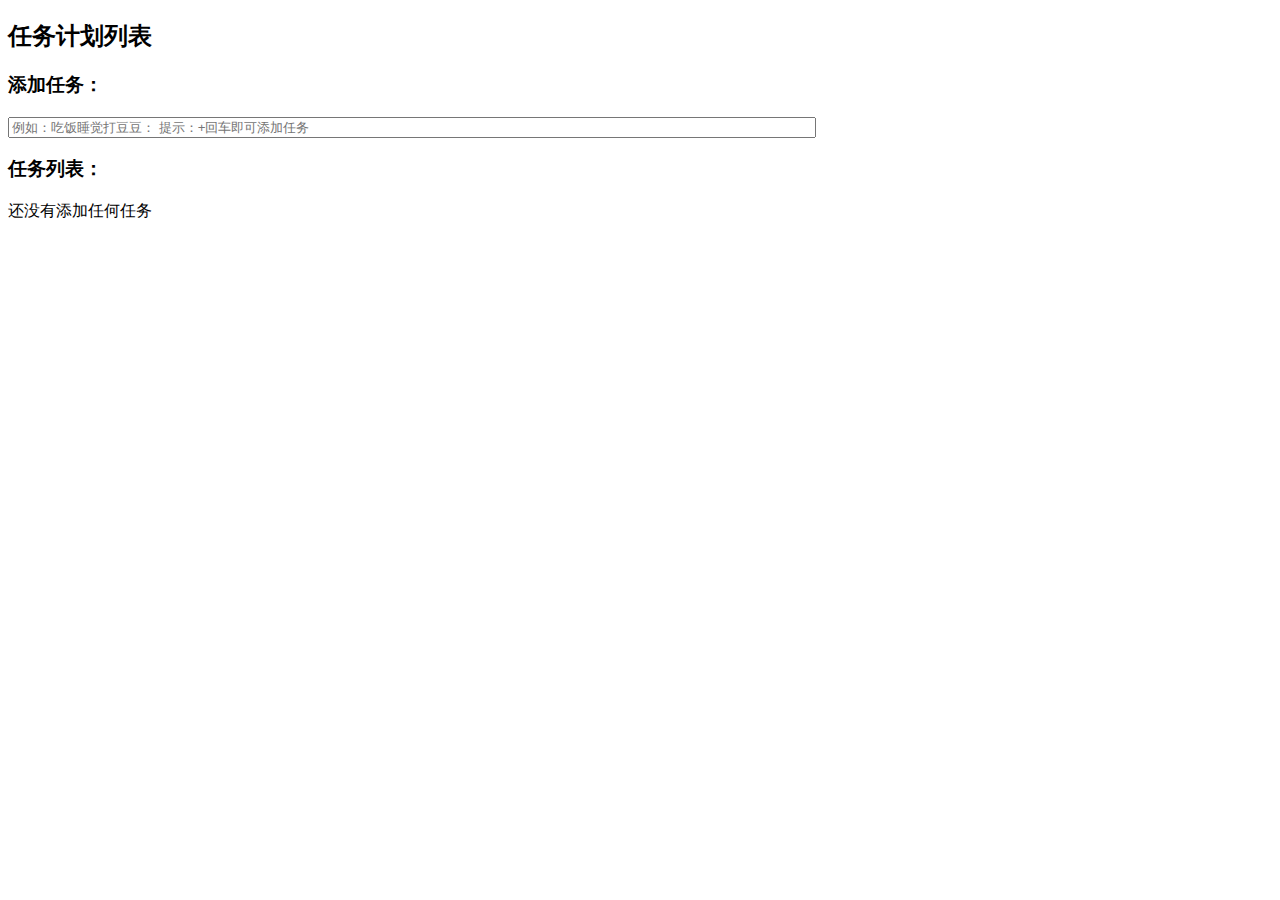
<file: index.html>
<!DOCTYPE html>
<html lang="en">
<head>
	<meta charset="UTF-8">
	<title>vue-todos</title>
	<link rel="stylesheet" href="index.css">
	<script src="./vue.min.js"></script>
</head>
<body>
<div class="page-top">
	<div class="page-content">
		<h2>任务计划列表</h2>
	</div>
</div>
<div class="main">
	<h3 class="big-title">添加任务：</h3>
	<input 
		type="text" 
		placeholder="例如：吃饭睡觉打豆豆： 提示：+回车即可添加任务" class="task-input" 
		v-model="todo"
		@keyup.enter="addTodo"
	>
	<ul class="task-count" v-show="list.length">
		<li>1个任务未完成</li>
		<li class="action">
			<a :class="{active:visibility === 'all'}" href="#all">所有任务</a>
			<a :class="{active:visibility === 'unfinished'}" href="#unfinished">未完成任务</a>
			<a :class="{active:visibility === 'finished'}" href="#finished">完成的任务</a>
		</li>
	</ul>
	<h3 class="big-title">任务列表：</h3>
	<div class="tasks">
		<span class="no-task-tip" v-show ="!list.length">还没有添加任何任务</span>
		<ul class="todo-list">
			<li class="todo editing" :class="{completed:item.isChecked, editing: item === edtorTodos}" v-for="item in filteredList">
				<div class="view">
					<input type="checkbox" class="toggle" v-model="item.isChecked">
					<label @dblclick="edtorTodo(item)">{{item.title}}</label>
					<button class="destroy" @click="deletTodo(item)">删除</button>
				</div>
				<input 
					v-focus="edtorTodos === item" 
					type="text" 
					class="edit"
					v-model="item.title"
					@blur="edtorTodoed(item)"
					@keyup.13="edtorTodoed(item)"
					@keyup.esc="cancelTodo(item)"
				>
			</li>
		</ul>
	</div>
</div>
<script src="./app.js"></script>
</body>
</html>
</file>
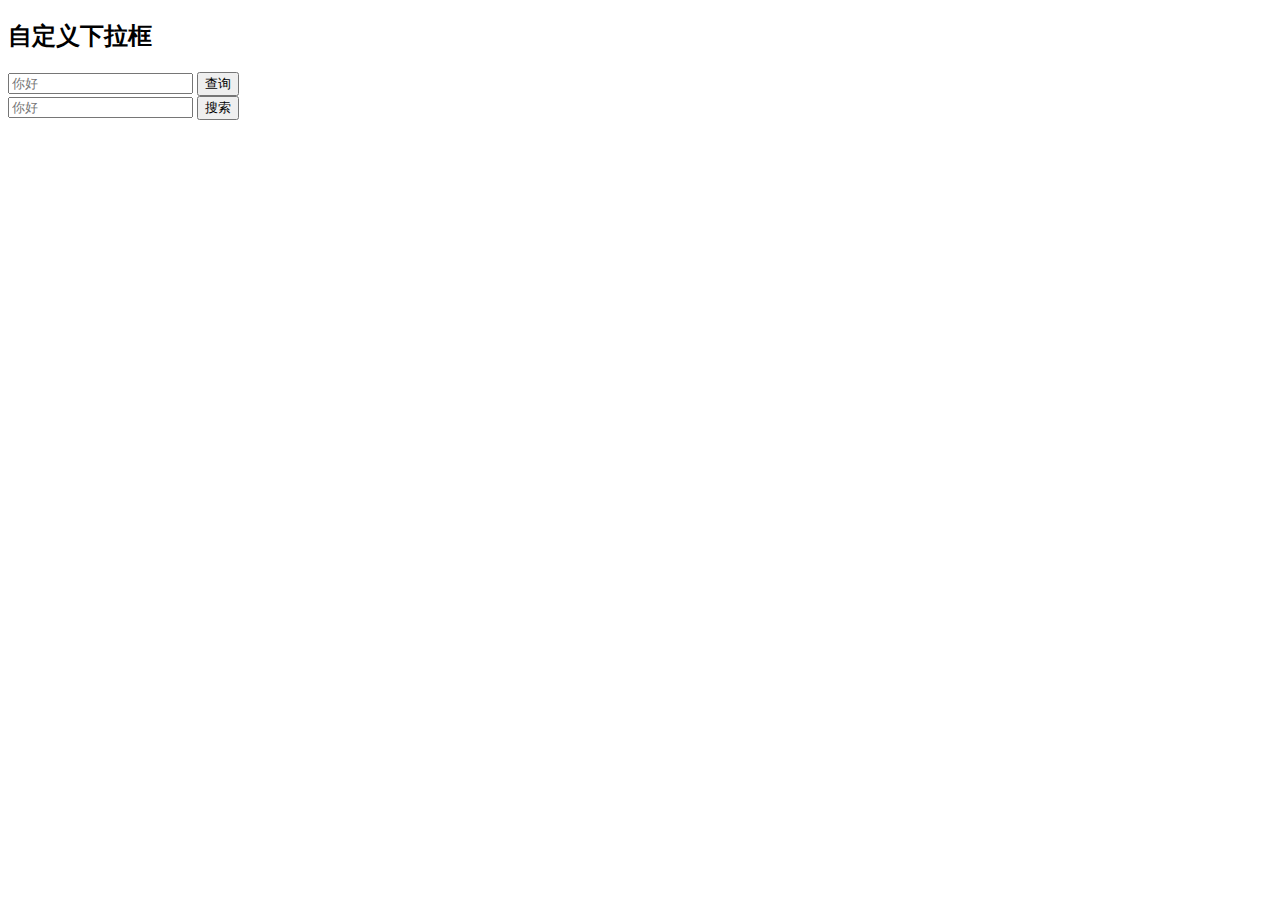
<file: select.html>
<!DOCTYPE html>
<html lang="en">
<head>
	<meta charset="UTF-8">
	<title>自定义下拉框</title>
	<script src="./vue.min.js"></script>
</head>
<body>
	<div id="app">
		<h2>自定义下拉框</h2>
		<custom-select btn-value="查询" :list="list1"></custom-select>
		<custom-select btn-value="搜索" :list="list2"></custom-select>
	</div>

	<script>

		//注册组件
		Vue.component("custom-select", {
			data:function(){
				return {
					selectShow:false,
					val:''
				};
			},
			props:["btnValue","list"],
			template:'\
			<section class="wrap">\
				<div class="">\
					<div>\
						<input type="text" :value="val" class="keyWord" placeholder="你好" @click="selectShow=!selectShow">\
						<input type="button" :value="btnValue">\
						<span></span>\
					</div>\
					<custom-list v-show="selectShow" :list="list" @recieve="changeValueHandle"></custom-list>\
				</div>\
			</section>',
			methods:{
				changeValueHandle(value){
					this.val = value;
				}
			}
		});

		Vue.component('custom-list', {
			props:["list"],
			template:'\
			<ul>\
				<li v-for="item of list" @click="selectValueHandle(item)">{{item}}</li>\
			</ul>',
			methods:{
				selectValueHandle:function(item){
					//子传父
					this.$emit("recieve", item)
				}
			}
		});

		new Vue({
			el:"#app",
			data:{
				list1:["北京","南京","上海"],
				list2:["17-10-28","17-10-29","17-10-30"]
			}
		})
	</script>
</body>
</html>
</file>
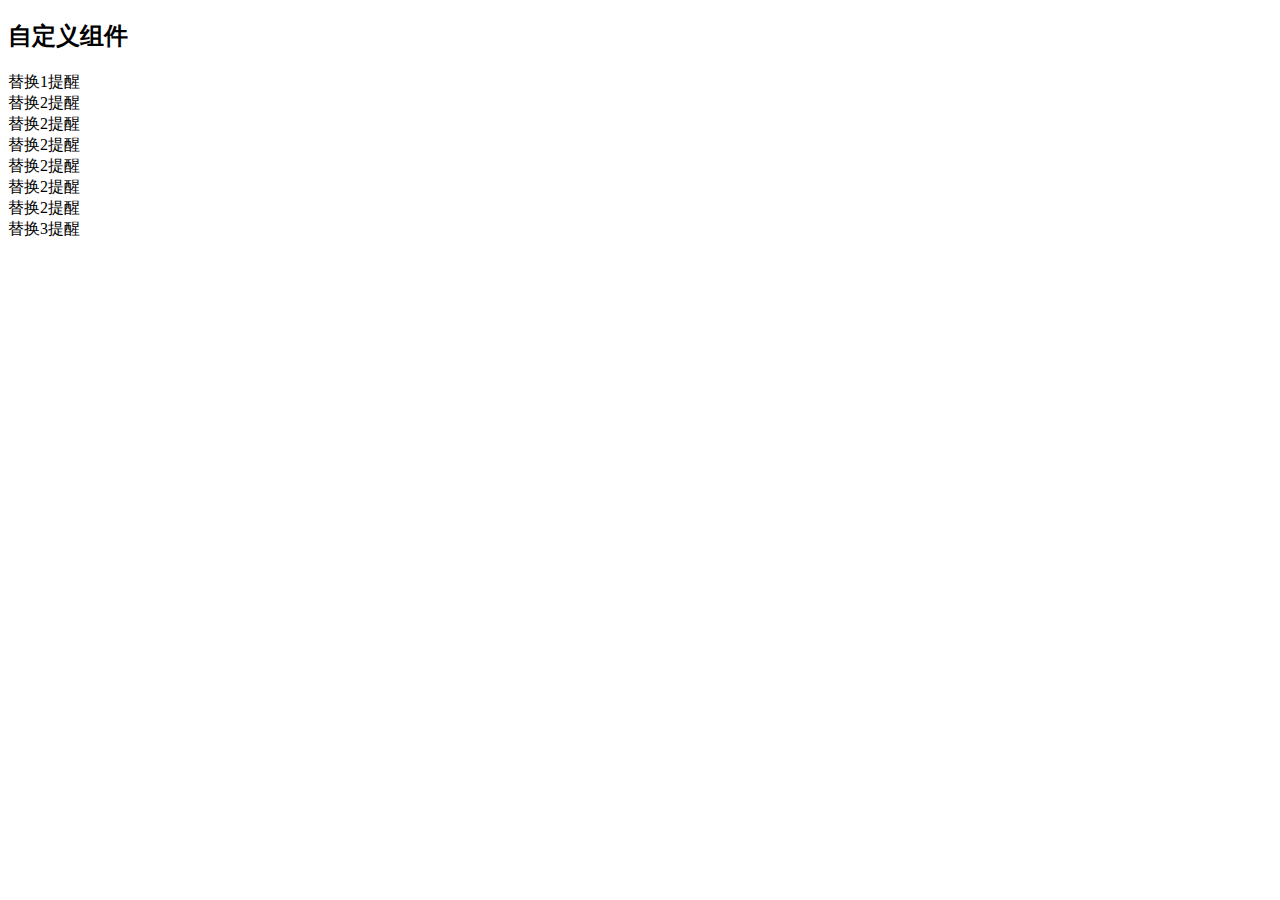
<file: slot.html>
<!DOCTYPE html>
<html lang="en">
<head>
	<meta charset="UTF-8">
	<title>slot</title>
	<script src="./vue.min.js"></script>
</head>
<body>
	<div id="app">
		<h2>自定义组件</h2>
		<custom>
			<div slot='one'>替换1提醒</div>
			<div slot="three">替换3提醒</div>
			<template slot="two">
				<span>替换2提醒</span>
				<div>替换2提醒</div>
				<div>替换2提醒</div>
				<div>替换2提醒</div>
				<div>替换2提醒</div>
				<div>替换2提醒</div>
			</template>
		</custom>
	</div>
	

	<script>
		//定制模板
		Vue.component('custom',{
			template:'\
			<div>\
				<slot name="one"><p>这是第一个提醒</p></slot>\
				<slot name="two"><p>这是第二个提醒</p></slot>\
				<slot name="three"><p>这是第三个提醒</p></slot>\
			</div>'
		});

		new Vue({
			el:'#app'
		})
	</script>
</body>
</html>
</file>
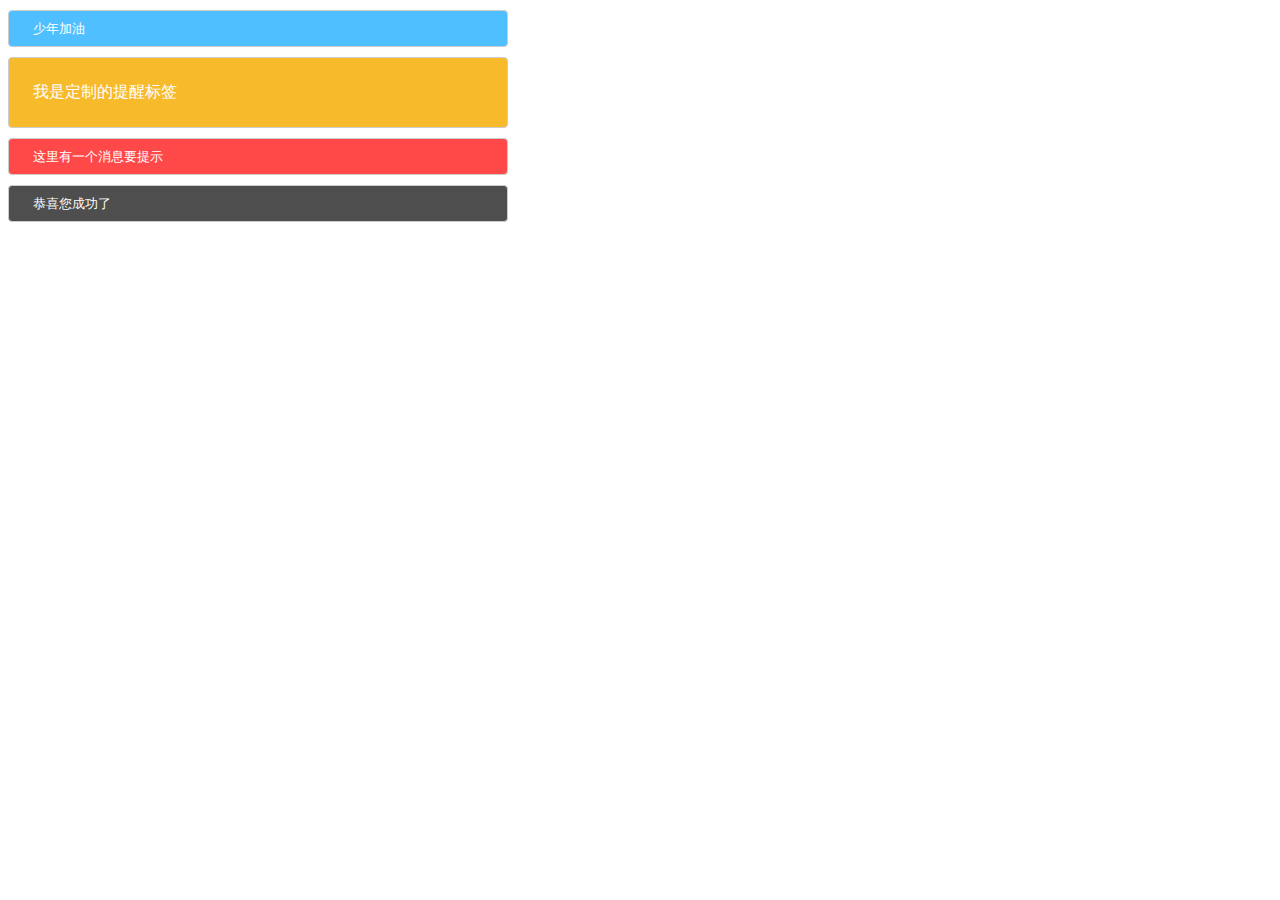
<file: component/alert.html>
<!DOCTYPE html>
<html lang="en">
<head>
	<meta charset="UTF-8">
	<title>alert</title>
	<link rel="stylesheet" href="http://at.alicdn.com/t/font_460643_6riz540f9wq7u8fr.css">
	<style>
		.m-alert{
			width: 100%;
			padding: 8px 16px;
			margin: 0;
			box-sizing: border-box;
			border-radius: 4px;
			position: relative;
			background-color: #fff;
			overflow: hidden;
			color: #fff;
			display: table;
			transition: opacity 0.2s;
			margin-top: 10px;
			border: 1px solid #ccc;
		}
		.m-content{
			display: table-cell;
			padding: 0 8px;
		}
		.m-message {
			font-size: 13px;
			line-height: 18px;
		}
		/* 不同状态样式 */
		.m-alert-success{
			background-color: #13ce66;
		}
		.m-alert-info{
			background-color: #50bfff;
		}
		.m-alert-warning{
			background-color: #f7ba2a;
		}
		.m-alert-error{
			background-color: #ff4949;
		}
		/* 关闭按钮样式 */
		.icon-guanbi{
			font-size: 12px;
			color: #fff;
			opacity: 1;
			top: 12px;
			right: 15px;
			position: absolute;
			cursor: pointer;
		}
		 #app{
		 	width: 500px;
		 }
	</style>
	<script src="../vue.min.js"></script>
</head>
<body>
	<div id="app">
		<m-alert type="info" title="少年加油"></m-alert>
		<m-alert type="warning" title="gtmdace">
			<template slot="titleTmp">
				<p>我是定制的提醒标签</p>
			</template>
			<i slot="iconTmp" class="iconfont icon-chuangkou"></i>
		</m-alert>

		<m-alert type="error" :show-icon="true"></m-alert>
		<m-alert 
		type="success" 
		title="恭喜您成功了" 
		:closeable="false" 
		style="background-color: #4e4e4e;"
		@close-click="close"
		></m-alert>
	</div>
	<script>
		/*
			alert提醒框有四种状态： info success error warning

			设置的props：
			type 提醒框类型 默认info
			title 提示信息 ‘这里有一个消息要提醒’
			closeable 是否禁用关闭 默认true
			showIcon 是否显示图标 默认为false
			style 设置提醒框样式 默认{}

			定制模板
			slot为iconTmp 定制icon模板
			slot为titleTmp 定制提示信息结构

			监控状态变化
			事件名close-click 点击关闭x触发
		*/
		const prefixCls = 'm-alert';
		Vue.component('m-alert', {
			props:{
				type:{
					type:String,
					default:"info"
				},
				title:{
					type:String,
					default:'这里有一个消息要提示'
				},
				closeable:{
					type:Boolean,
					default:true
				},
				showIcon:{
					type:Boolean,
					default:false
				},
				style:String

			},
			computed:{
				classes(){
					var x = this.type;
					return 'm-alert-' + x
				},
				iconType(){
					let type="";
					switch(this.type) {
						case 'success':
							type = 'icon-dui1';
							break;
						case 'info':
							type = 'icon-i';
							break;
						case 'warning':
							type = 'icon-tanhao';
							break;
						case 'error':
							type = 'icon-cuowu';
							break;
					}
					return type;
				}
			},
			template:'\
				<div class="m-alert" :class="[classes]" style="style">\
					<slot name="iconTmp">\
						<i v-if="showIcon" class="iconfont" :class="[iconType]"></i>\
					</slot>\
					<div class="m-content">\
						<slot name="titleTmp">\
							<span class="m-message">{{title}}</span>\
						</slot>\
						<i v-if=!closeable  class="iconfont icon-guanbi" @click="closeHandle"></i>\
					</div>\
				</div>',
			methods:{
			closeHandle(){
				this.$emit("close-click")
			}
		},
		});
		
		new Vue({
			el:'#app',
			methods:{
				close(){
					alert("关闭后做一些事情")
				}
			}
		})
	</script>
</body>
</html>
</file>
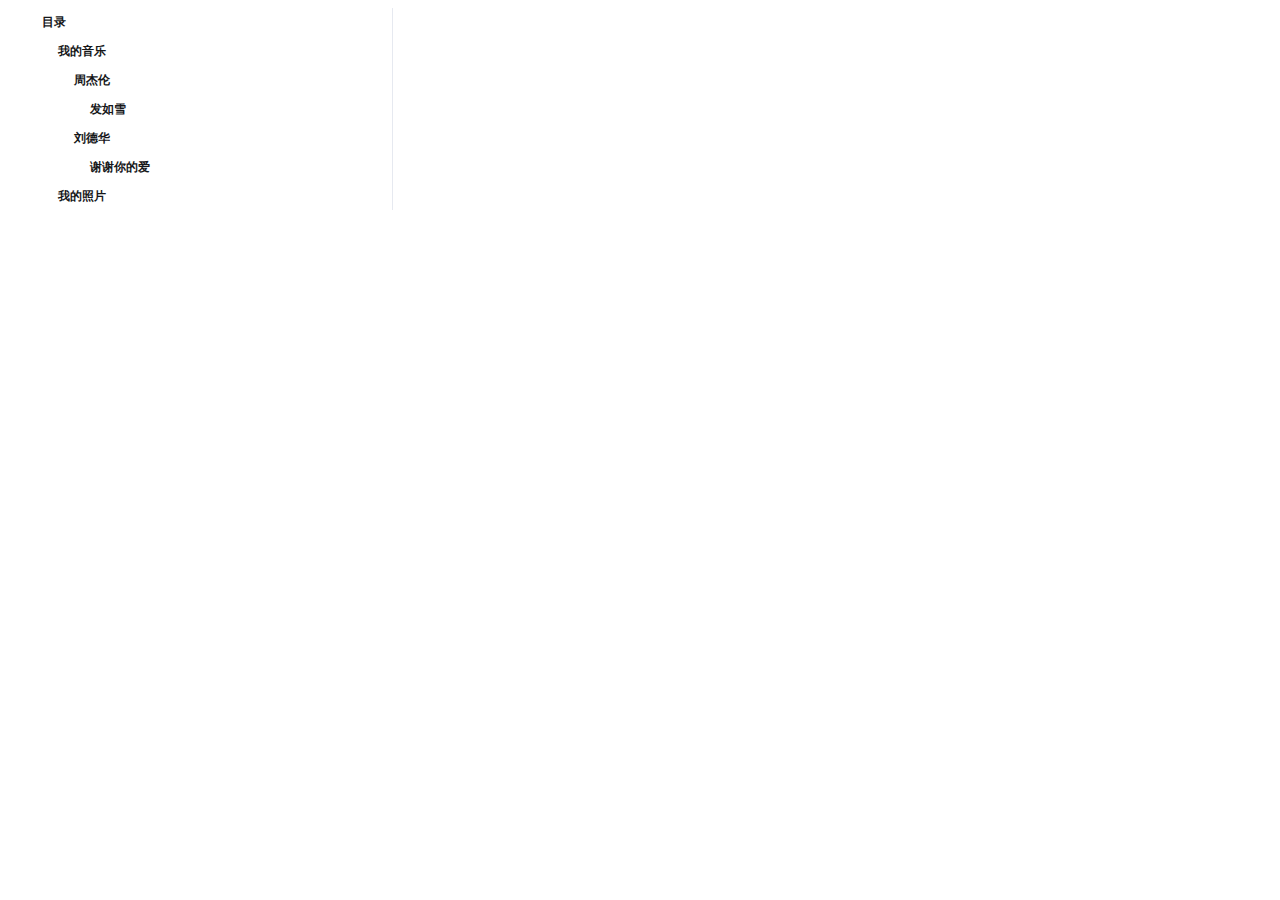
<file: component/tree.html>
<!DOCTYPE html>
<html lang="en">
<head>
	<meta charset="UTF-8">
	<title>tree</title>
	<link rel="stylesheet" href="http://at.alicdn.com/t/font_460643_vgbefmgecuxwp14i.css">
	<script src="../vue.min.js"></script>
	<style>
		ul{
			padding: 0;
			margin: 0;
			list-style: none;
		}
		.tree-menu{
			width: 360px;
			height: 100%;
			padding: 0px 12px;
			border-right: 1px solid #e6e9f0;
		}
		.tree-menu-comm span{
			display: block;
			font-size: 12px;
			position: relative;
			line-height: 22px;
			padding: 2px 0;
			padding-left: 5px;
			color: #161719;
			font-weight: normal;
		}
		.tree-nav {
			background: #e7f2fe;
			border: 1px solid #bfdaf4;
			padding-left: 14px;
			margin-left: 0px;
		}
		.tree-title {
			border: 1px solid #fff;
			margin-top: 1px;
		}
		/* 无箭头 */
		.tree-contro-node .ico{
			background-position: -999px -99px;
		}
		/* 箭头朝下 */
		.tree-contro .ico{
			background-position: 3px -92px;
		}
	</style>
</head>
<body>
	<div id="app">
		<m-tree :data="treeList"></m-tree>
	</div>
	<script>

	/*
		传入数据结构：
		[{
			title:xxx,
			children:[
			{
				title:xxx,
				children:[]
			}]
		}]

		设置的props：
		data数据结构默认为[]

		定制模板：
		不可定制

		监控状态变化：
		事件名on-select-change 点击数节点触发
	*/
	Vue.component('m-tree-list', {
		computed:{
			count(){
				var c = this.increment;
				return ++c;
			} ,
			stylePadding(){
				return{
					'padding-left':this.count*16 +'px'
				}
			}
		},
		props:{
			data:{
				type:Array,
				default: []
			},
			increment:{
				type:Number,
				default:0
			}
		},
		template:'\
		<ul>\
			<li v-for="item of data">\
				<div class="tree-title" :style="[stylePadding]">\
					<span><strong>{{item.title}}</strong><i class="iconfont icon-you"></i></span>\
				</div>\
				<!--如果循环的item有children属性，那么生成下一级-->\
				<m-tree-list :increment="count" v-if="item.children" :data="item.children"></m-tree-list>\
			</li>\
		</ul>'
	})

	Vue.component('m-tree', {
		props:{
			data:{
				type:Array,
				default: []
			}
		},
		template: '\
		<div class="tree-menu-comm tree-menu">\
			<m-tree-list :data="data"></m-tree-list>\
		</div>'
	});
		var data = [{
			title: "目录",
			children: [{
				title: "我的音乐",
				children: [{
					title: "周杰伦",
					children:[{
						title: "发如雪"
					}]
				},{
					title: "刘德华",
					children:[{
						title: "谢谢你的爱"
					}]
				}]
			},{
				title: "我的照片"
			}]
		}];

		new Vue({
			el: "#app",
			data:{
				treeList:data
			}
		})
			
	</script>
</body>
</html>
</file>
<file: index.css>
.task-input{
	display: block;
	width: 800px;
}
li{
	list-style: none;
}
a{
	text-decoration: none;
	color: lightgreen
}
.completed{
	text-decoration: line-through;
}
.todo-list li.editing .edit{
	display: block;
	width: 506px;
	padding: 13px 17px 12px 17px;
}
.edit{
	display: none;
}
.active
{
	border: 1px solid lightgreen
}
</file>
